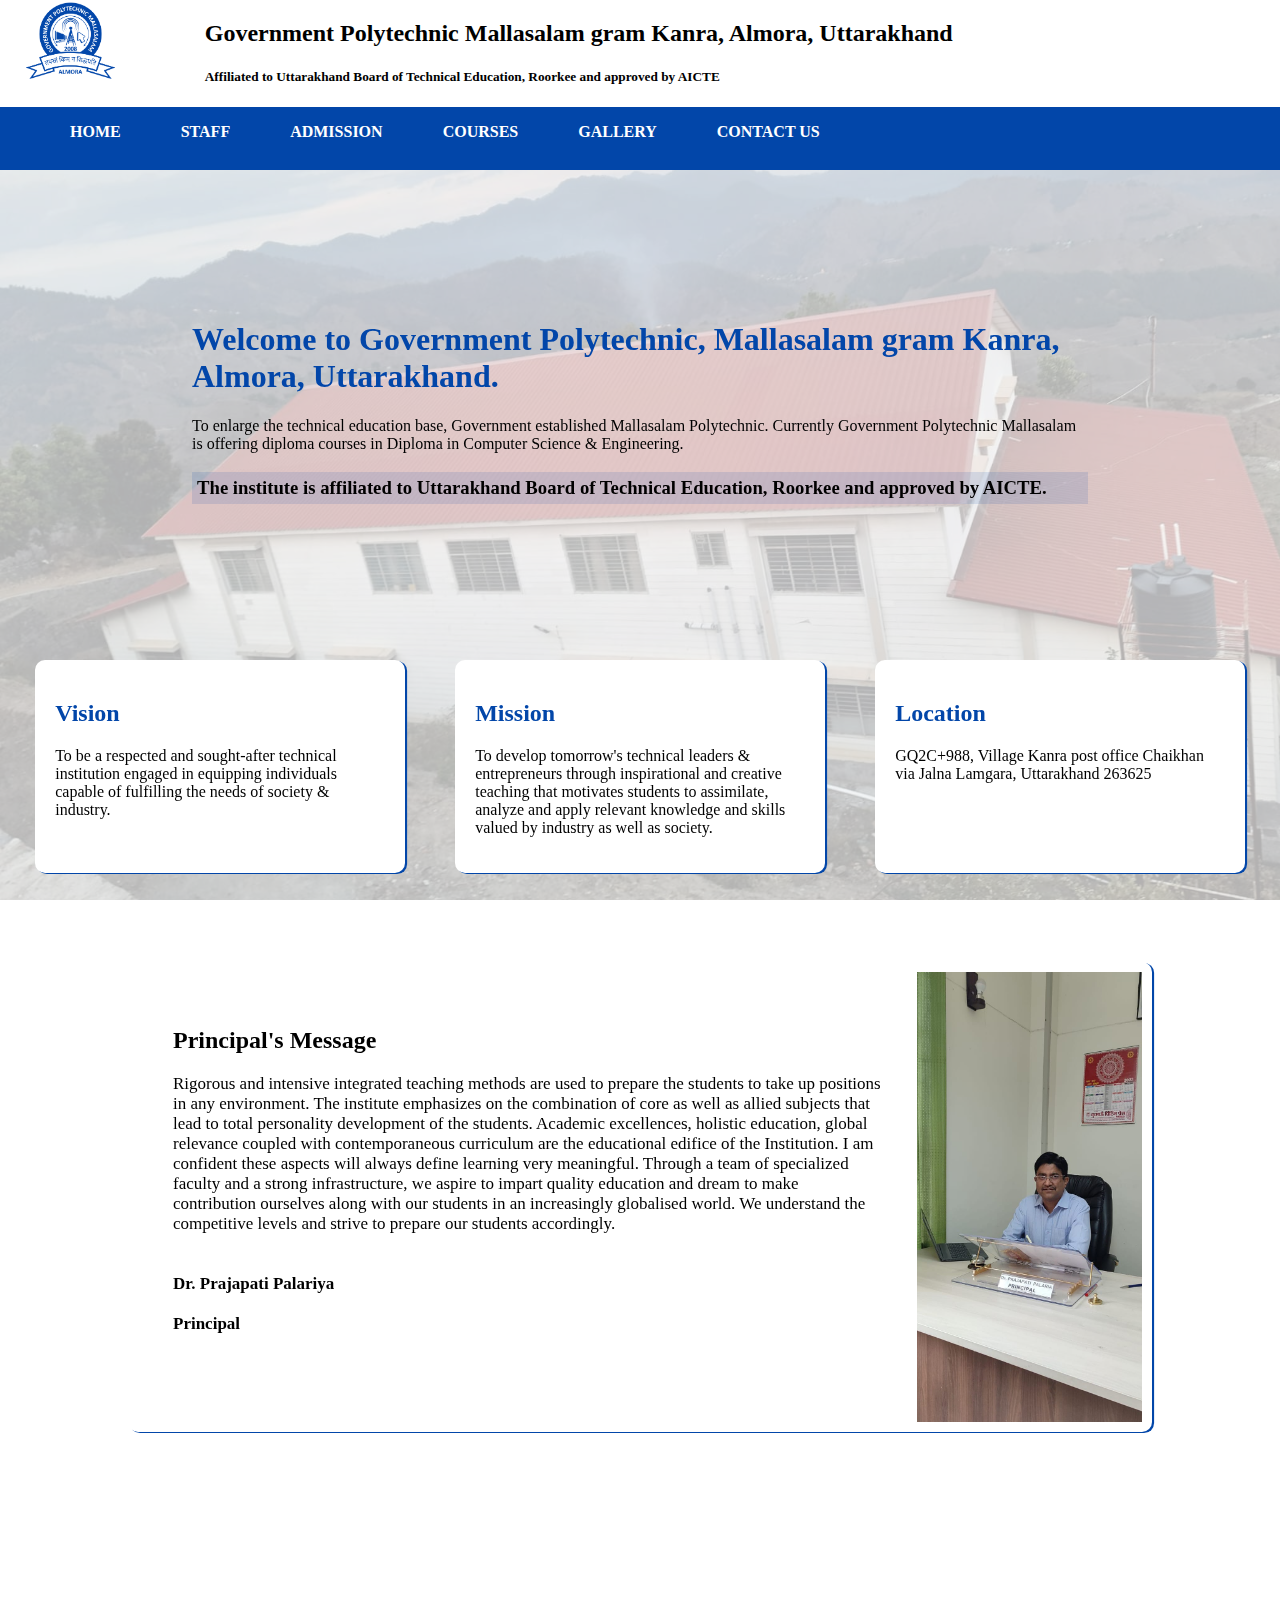
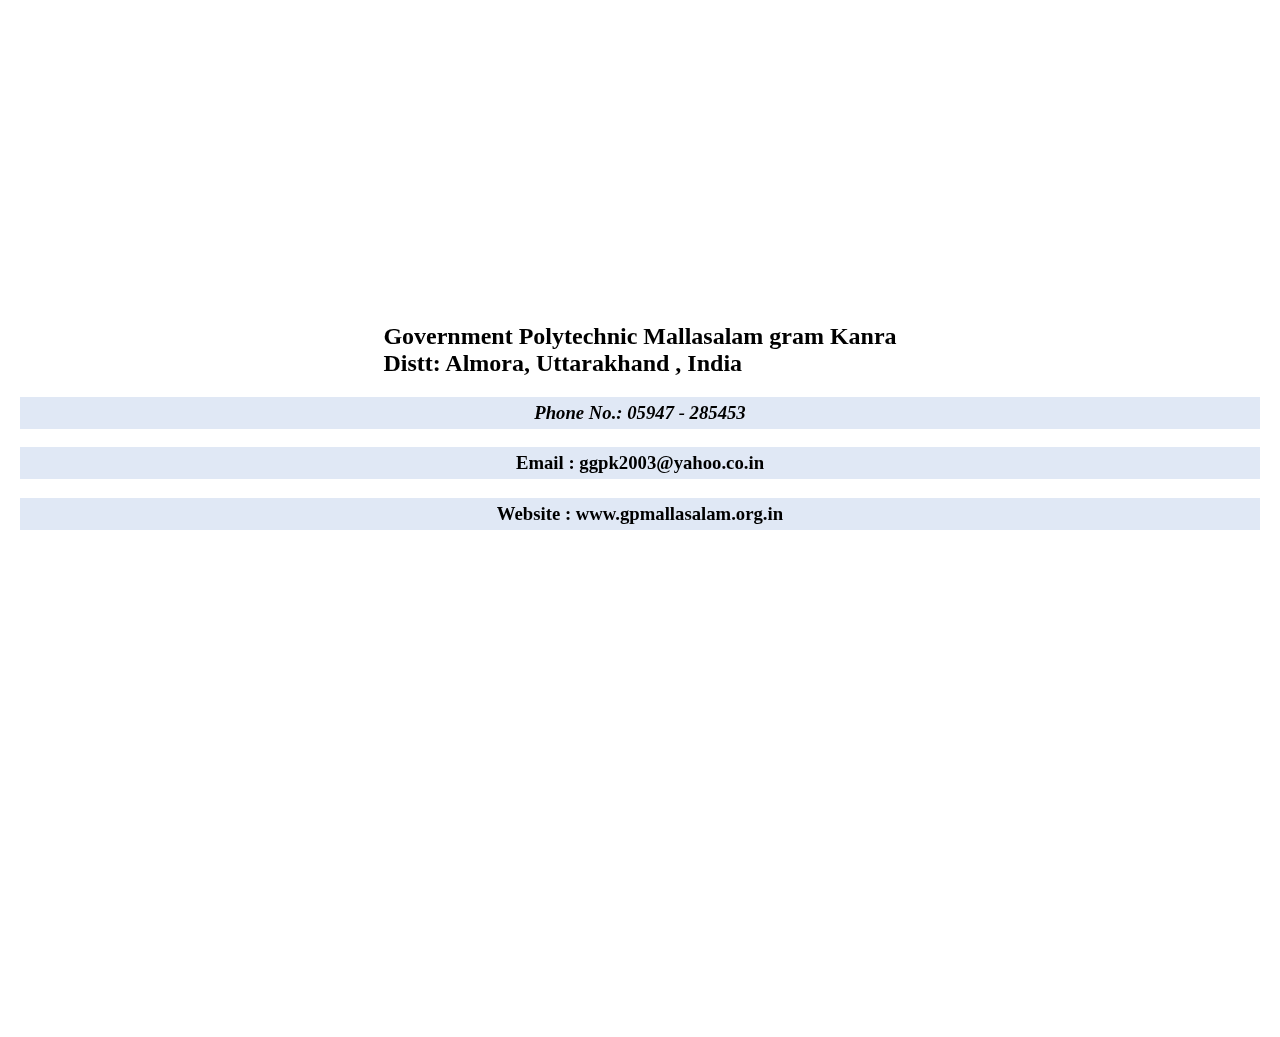
<file: index.html>
<!DOCTYPE html>
<html lang="en">
<head>
    <meta charset="UTF-8">
    <meta http-equiv="X-UA-Compatible" content="IE=edge">
    <meta name="viewport" content="width=device-width, initial-scale=1.0">
    <meta name="viewport" content="width=device-width, initial-scale=1, shrink-to-fit=no">
    <title>Document</title>
    <link rel="stylesheet" href="style.css">

</head>
<body>
    <div id="upper">

        <div class="top">
            
            <img src="logo.png" alt="" class="logo">
            <div>
                <h2>Government Polytechnic Mallasalam gram Kanra, Almora, Uttarakhand</h2>
                <h5>Affiliated to Uttarakhand Board of Technical Education, Roorkee and approved by AICTE</h5>
            </div>
            
        </div>
        
        
        <nav id="row">
            <div>
                <ul>
                    <li><a href="index.html">HOME</a></li>
                    <li><a href="teaching_staff.html">STAFF</a></li>
                    <li><a href="admission.html">ADMISSION</a></li>
                    <li><a href="course.html">COURSES</a></li>
                    <li><a href="gallery.html">GALLERY</a></li>
                    <li><a href="index.html#contact">CONTACT US</a></li>
                    <!-- <li><a href="#about">DOWNLOAD</a></li>
                    <li><a href="#about">LINKS</a></li>
                    <li><a href="#about">GRIEVANCE</a></li>
                    <li><a href="#about">ALUMNI</a></li> -->
                </ul>
            </div>
        </nav>
    </div>
        
    <div class="mid">
        <h1>Welcome to Government Polytechnic, Mallasalam gram Kanra, Almora, Uttarakhand.</h1>
        <p>To enlarge the technical education base, Government established Mallasalam Polytechnic.
            Currently Government Polytechnic Mallasalam is offering diploma courses in Diploma in Computer Science & Engineering. 

        </p>
        <h3>The institute is affiliated to Uttarakhand Board of Technical Education, Roorkee and approved by AICTE.</h3>
    </div>

    <div class="boxes">
        <div>
            <h2>Vision</h2>
            <p>To be a respected and sought-after technical institution engaged in equipping individuals capable of fulfilling the needs of society & industry.</p>
        </div>
        <div>
            <h2>Mission</h2>
            <p>To develop tomorrow's technical leaders & entrepreneurs through inspirational and creative teaching that motivates students to assimilate, analyze and apply relevant knowledge and skills valued by industry as well as society.</p>
        </div>
        <div>
            <h2>Location</h2>
            <p> GQ2C+988, Village Kanra post office Chaikhan via Jalna Lamgara, Uttarakhand 263625

            </p>
            </div>

    </div>

    <div class="principal">
        <div class="msg">
            <h2>Principal's Message</h2>
            <p style="font-size: 17px;">Rigorous and intensive integrated teaching methods are used to prepare the students to take up positions in any environment. The institute emphasizes on the combination of core as well as allied subjects that lead to total personality development of the students.
                Academic excellences, holistic education, global relevance coupled with contemporaneous curriculum are the educational edifice of the Institution. I am confident these aspects will always define learning very meaningful.
                Through a team of specialized faculty and a strong infrastructure, we aspire to impart quality education and dream to make contribution ourselves along with our students in an increasingly globalised world.
                We understand the competitive levels and strive to prepare our students accordingly.
                <br>
                <br>
                <br>
                <b>
                    Dr. Prajapati Palariya <br> <br>
                    Principal
                </b>
               
            </p>
        </div>
        <img src="principle.jpeg" alt="">
    </div>



    <div>
        <div class="youtube-video">
            <iframe width="560" height="315" src="https://www.youtube.com/embed/hQeCPSa7vxw" title="YouTube video player" frameborder="0" allow="accelerometer; autoplay; clipboard-write; encrypted-media; gyroscope; picture-in-picture; web-share" allowfullscreen></iframe>
            <iframe width="560" height="315" src="https://www.youtube.com/embed/YYNgq8Y1Zdw" title="YouTube video player" frameborder="0" allow="accelerometer; autoplay; clipboard-write; encrypted-media; gyroscope; picture-in-picture; web-share" allowfullscreen></iframe>
        </div>
    </div>


    <br><br><br><br>
    <footer class="foot" id="contact">
        
            <div>

                
                <!-- <img src="images/phone.png" class="imgr">    <h1 style="color:#006699">Contact Us</h1>
                    <hr style="border-style:solid"> -->
                    <h2>Government Polytechnic Mallasalam gram Kanra<br> Distt: Almora, Uttarakhand , India </h2>
                    <h3><em>Phone No.: 05947 - 285453 </em></h3>
                    <h3>Email : ggpk2003@yahoo.co.in</h3>
                    <h3>Website : www.gpmallasalam.org.in</h3>
                    <br>
                    
                    <iframe src="https://www.google.com/maps/embed?pb=!1m14!1m8!1m3!1d13890.118995820207!2d79.7708275!3d29.5009143!3m2!1i1024!2i768!4f13.1!3m3!1m2!1s0x39a0c71635e2f73d%3A0xe88ca796735ea86f!2sGovernment%20Polytechnic%20Malla%20Salam%20Uttarakhanda!5e0!3m2!1sen!2sin!4v1684435822009!5m2!1sen!2sin" width="600" height="450" style="border:0;" allowfullscreen="" loading="lazy" referrerpolicy="no-referrer-when-downgrade"></iframe>
                </div>
           

    </footer>
</body>
</html>
</file>
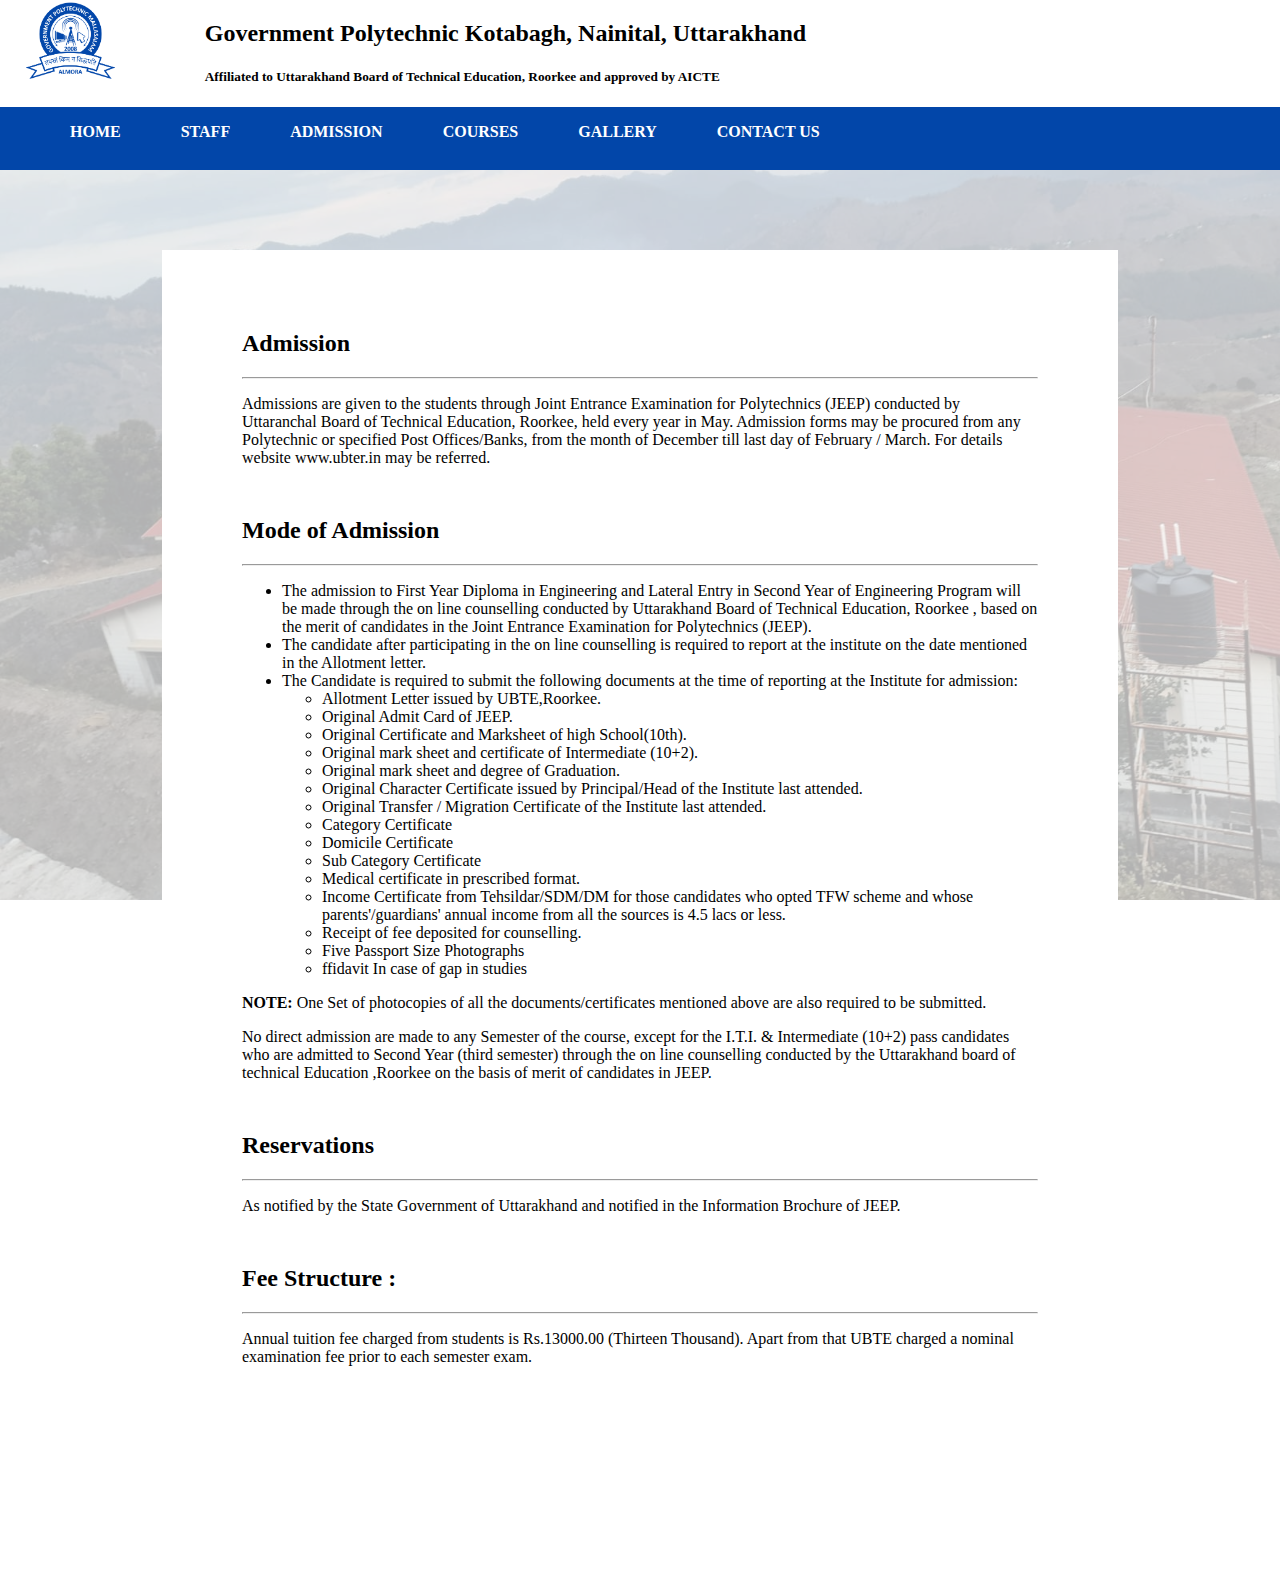
<file: admission.html>
<!DOCTYPE html>
<html lang="en">
<head>
    <meta charset="UTF-8">
    <meta http-equiv="X-UA-Compatible" content="IE=edge">
    <meta name="viewport" content="width=device-width, initial-scale=1.0">
    <title>Document</title>
    <link rel="stylesheet" href="style.css">
</head>
<body>
    
    <div id="upper">

        <div class="top">
            
            <img src="logo.png" alt="" class="logo">
            <div>
                <h2>Government Polytechnic Kotabagh, Nainital, Uttarakhand</h2>
                <h5>Affiliated to Uttarakhand Board of Technical Education, Roorkee and approved by AICTE</h5>
            </div>
            
        </div>
        
        
        <nav id="row">
            <div>
                <ul>
                    <li><a href="index.html">HOME</a></li>
                    <li><a href="teaching_staff.html">STAFF</a></li>
                    <li><a href="admission.html">ADMISSION</a></li>
                    <li><a href="course.html">COURSES</a></li>
                    <li><a href="gallery.html">GALLERY</a></li>
                    <li><a href="index.html#contact">CONTACT US</a></li>

                </ul>
            </div>
        </nav>
    </div>
        

    <div class="admission">
        <div class="center">

            <div>
                
            <h2>Admission</h2>
            <hr>
            <p>Admissions are given to the students through Joint Entrance Examination for Polytechnics (JEEP) conducted by Uttaranchal Board of Technical Education, Roorkee, held every year in May. Admission forms may be procured from any Polytechnic or specified Post Offices/Banks, from the month of December till last day of February / March. For details website www.ubter.in may be referred.</p>
            </div>
        
            <div>
            <h2>Mode of Admission</h2>
            <hr>
            <ul>
                <li>The admission to First Year Diploma in Engineering and Lateral Entry in Second Year of Engineering Program will be made through the on line counselling conducted by Uttarakhand Board of Technical Education, Roorkee , based on the merit of candidates in the Joint Entrance Examination for Polytechnics (JEEP).</li>
                <li>The candidate after participating in the on line counselling is required to report at the institute on the date mentioned in the Allotment letter.</li>
                <li>The Candidate is required to submit the following documents at the time of reporting at the Institute for admission:</li>
                <ul>
                    <li>Allotment Letter issued by UBTE,Roorkee.</li>
                    <li>Original Admit Card of JEEP.</li>
                    <li>Original Certificate and Marksheet of high School(10th).</li>
                    <li>Original mark sheet and certificate of Intermediate (10+2).</li>
                    <li>Original mark sheet and degree of Graduation.</li>
                    <li>Original Character Certificate issued by Principal/Head of the Institute last attended.</li>
                    <li>Original Transfer / Migration Certificate of the Institute last attended.</li>
                    <li>Category Certificate</li>
                    <li>Domicile Certificate</li>
                    <li>Sub Category Certificate</li>
                    <li>Medical certificate in prescribed format.</li>
                    <li>Income Certificate from Tehsildar/SDM/DM for those candidates who opted TFW scheme and whose parents'/guardians' annual income from all the sources is 4.5 lacs or less.</li>
                    <li>Receipt of fee deposited for counselling.</li>
                    <li>Five Passport Size Photographs</li>
                    <li>ffidavit In case of gap in studies</li>
                </ul>
            </ul>
            <p> <b>NOTE: </b> One Set of photocopies of all the documents/certificates mentioned above are also required to be submitted.</p>
            <p>No direct admission are made to any Semester of the course, except for the I.T.I. & Intermediate (10+2) pass candidates who are admitted to Second Year (third semester) through the on line counselling conducted by the Uttarakhand board of technical Education ,Roorkee on the basis of merit of candidates in JEEP.</p>
            </div>

            <div>
                <h2>Reservations</h2>
                <hr>
                <p>As notified by the State Government of Uttarakhand and notified in the Information Brochure of JEEP.</p>
            </div>
            <div>
                <h2>Fee Structure :</h2>
                <hr>
                <p>Annual tuition fee charged from students is Rs.13000.00 (Thirteen Thousand). Apart from that UBTE charged a nominal examination fee prior to each semester exam.</p>
            </div>
    </div>

    </div>
</body>
</html>
</file>
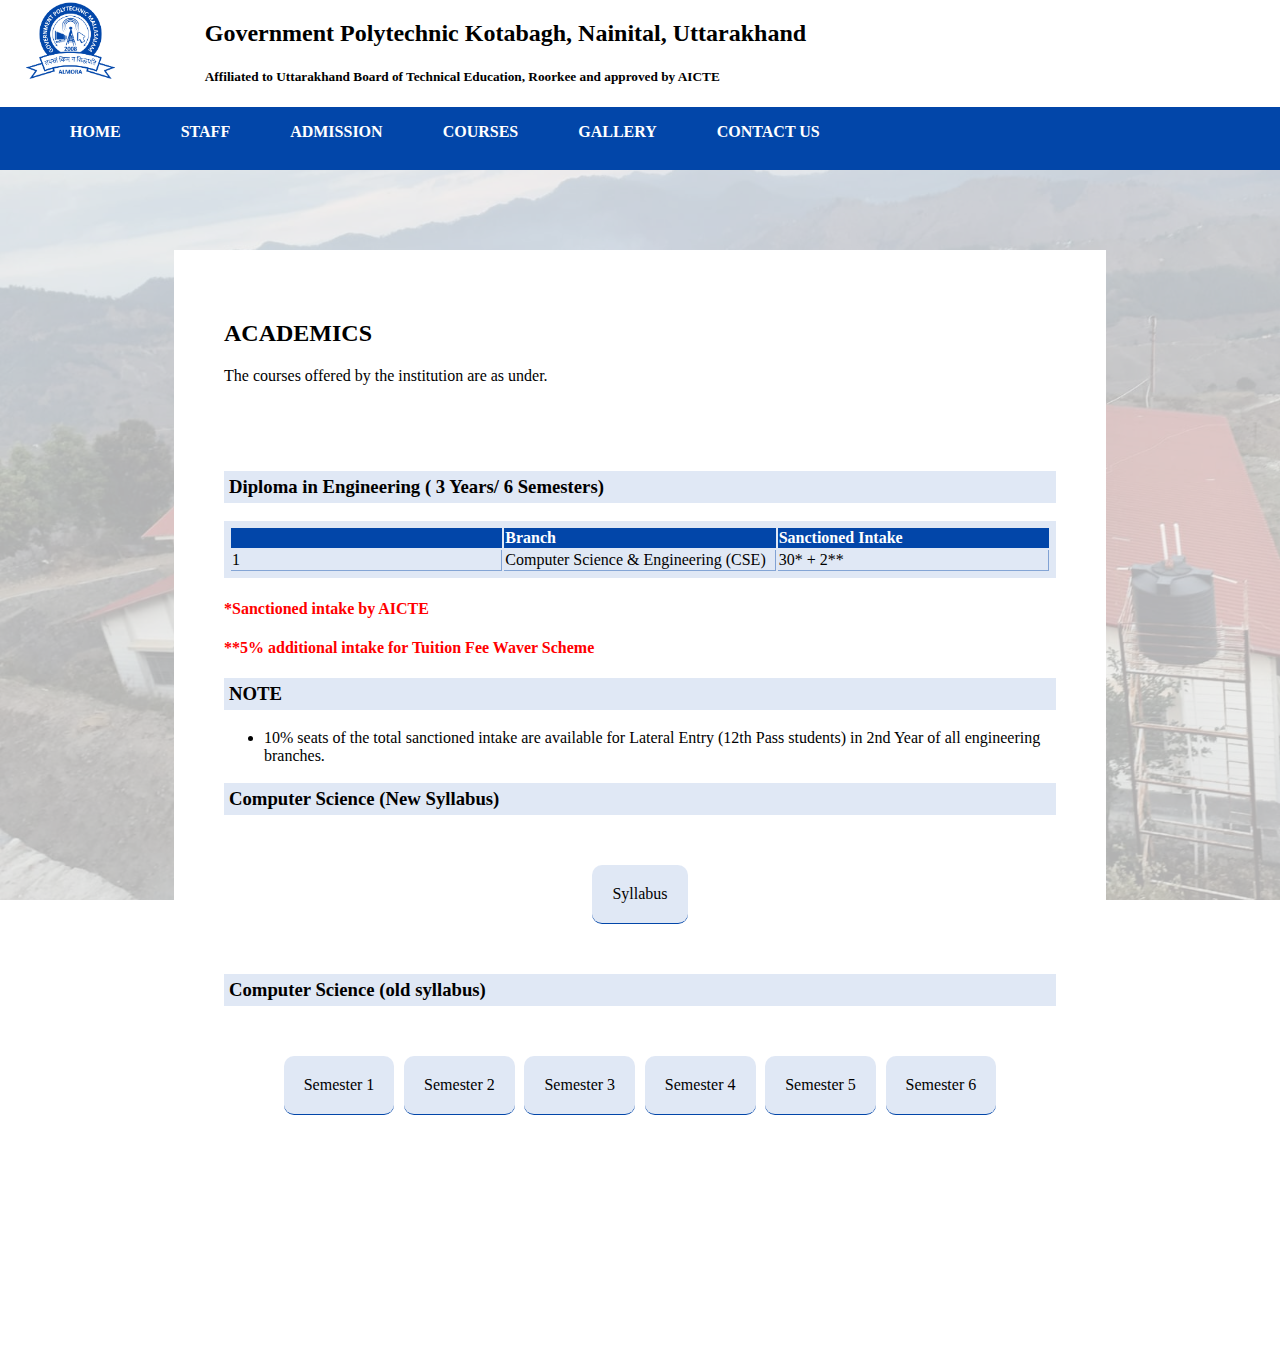
<file: course.html>
<!DOCTYPE html>
<html lang="en">
<head>
    <meta charset="UTF-8">
    <meta http-equiv="X-UA-Compatible" content="IE=edge">
    <meta name="viewport" content="width=device-width, initial-scale=1.0">
    <title>Document</title>
    <link rel="stylesheet" href="style.css">
</head>
<body>
    <div id="upper">

        <div class="top">
            
            <img src="logo.png" alt="" class="logo">
            <div>
                <h2>Government Polytechnic Kotabagh, Nainital, Uttarakhand</h2>
                <h5>Affiliated to Uttarakhand Board of Technical Education, Roorkee and approved by AICTE</h5>
            </div>
            
        </div>
        
        
        <nav id="row">
            <div>
                <ul>
                    <li><a href="index.html">HOME</a></li>
                    <li><a href="teaching_staff.html">STAFF</a></li>
                    <li><a href="admission.html">ADMISSION</a></li>
                    <li><a href="course.html">COURSES</a></li>
                    <li><a href="gallery.html">GALLERY</a></li>
                    <li><a href="index.html#contact">CONTACT US</a></li>

                </ul>
            </div>
        </nav>
    </div>

    <div class="staff">
        <div>

            <h2>ACADEMICS</h2>
            <P>The courses offered by the institution are as under.</P>
        </div>
        <div style="padding-top: 1px">
            <h3>Diploma in Engineering ( 3 Years/ 6 Semesters)</h3>
            <div>
                <table>
                    <thead>
                        <th></th>
                        <th>Branch</th>
                        <th>Sanctioned Intake</th>
                    </thead>
                    <tbody>
                        <tr>
                            <td>1</td>
                            <td>Computer Science & Engineering (CSE)</td>
                            <td>30* + 2**</td>
                        </tr>
                      
                        <!-- <tr>
                            <td></td>
                            <td><b>Total</b></td>
                            <td><b>60* + 4**</b></td>
                        </tr> -->
                    </tbody>
                </table>
            </div>

            <div style="color: red;">
                <h4>*Sanctioned intake by AICTE</h4>
                <h4>**5% additional intake for Tuition Fee Waver Scheme</h4>

            </div>
            <div>
                <h3>NOTE</h3>
                <ul>
                    <li>10% seats of the total sanctioned intake are available for Lateral Entry (12th Pass students) in 2nd Year of all engineering branches.</li>
                </ul>
            </div>

            <div>
                
                <h3>Computer Science (New Syllabus)</h3>
                <div class="sem-download">

                    <a href="http://www.irdtuttarakhand.org.in/ubter/Course.aspx?code=05">Syllabus</a>
                </div>
                <h3>Computer Science (old syllabus)</h3>
                <div class="sem-download">
                    
                    <a href="cse1.pdf" download>Semester 1</a>
                    <a href="cse2.pdf" download>Semester 2</a>
                    <a href="cse3.pdf" download>Semester 3</a>
                    <a href="cse4.pdf" download>Semester 4</a>
                    <a href="cse5.pdf" download>Semester 5</a>
                    <a href="cse6.pdf" download>Semester 6</a>
                </div>

              
            </div>

        </div>
    </div>


</body>
</html>
</file>
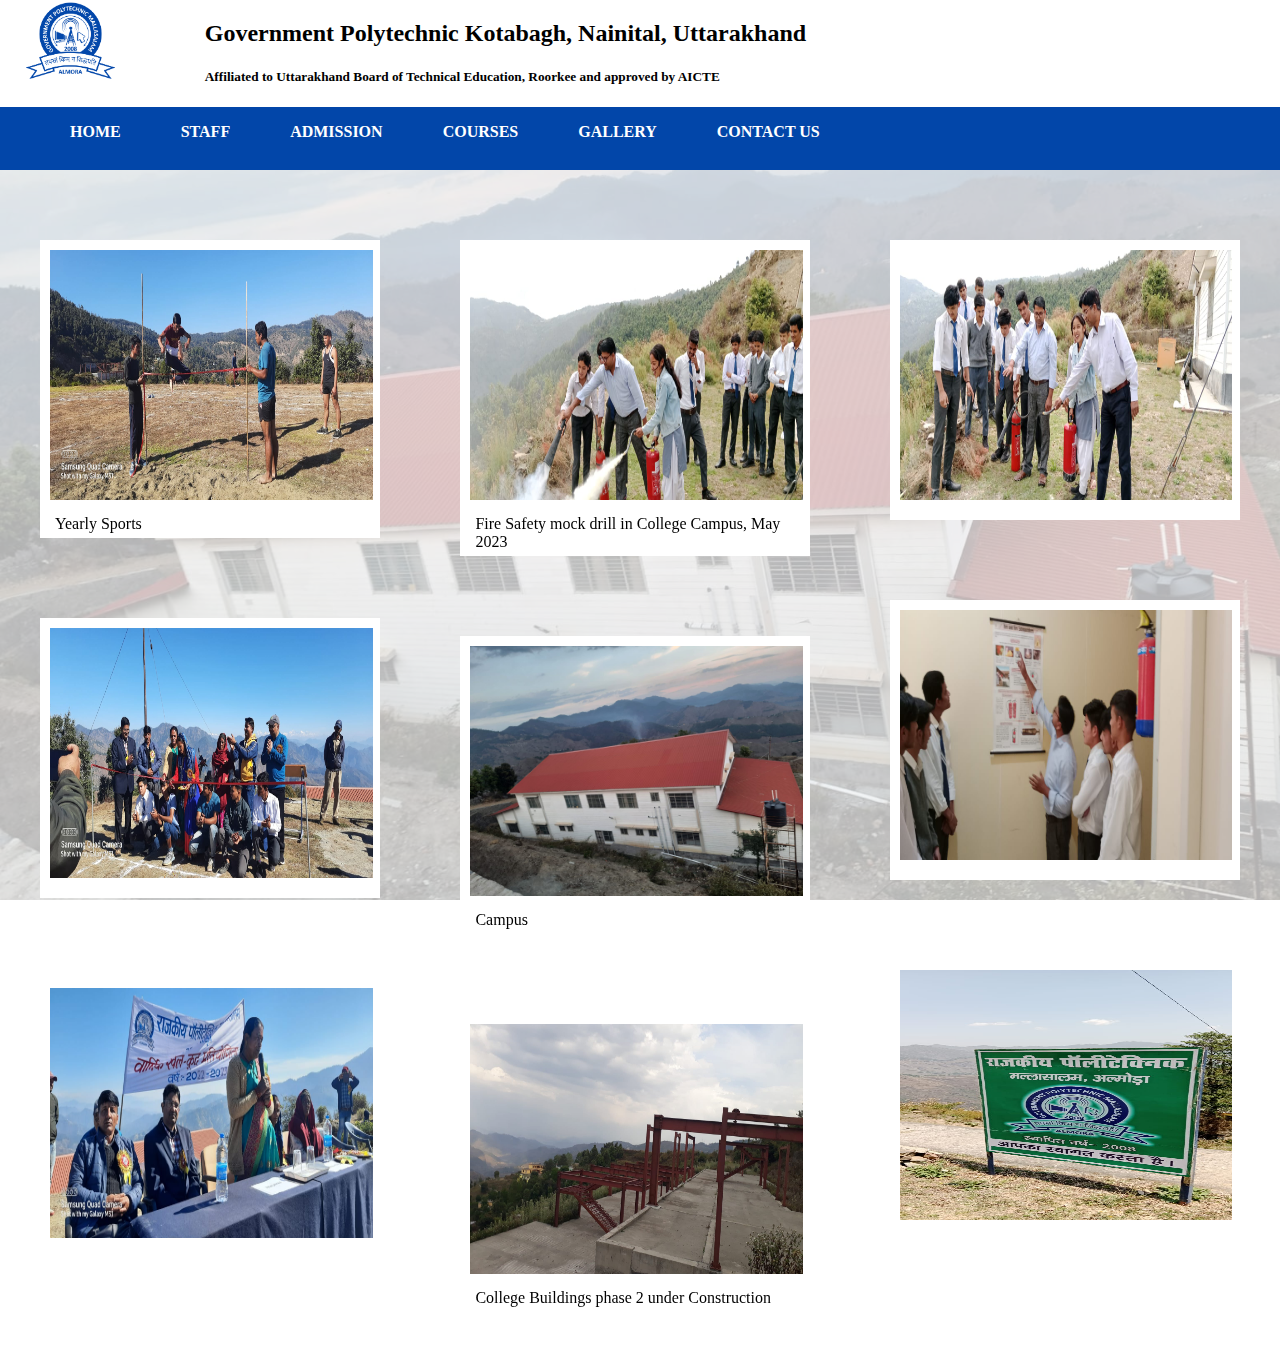
<file: gallery.html>
<!DOCTYPE html>
<html lang="en">
<head>
    <meta charset="UTF-8">
    <meta http-equiv="X-UA-Compatible" content="IE=edge">
    <meta name="viewport" content="width=device-width, initial-scale=1.0">
    <title>Document</title>
    <link rel="stylesheet" href="style.css">
</head>
<body>
    <div id="upper">

        <div class="top">
            
            <img src="logo.png" alt="" class="logo">
            <div>
                <h2>Government Polytechnic Kotabagh, Nainital, Uttarakhand</h2>
                <h5>Affiliated to Uttarakhand Board of Technical Education, Roorkee and approved by AICTE</h5>
            </div>
            
        </div>
        
        
        <nav id="row">
            <div>
                <ul>
                    <li><a href="index.html">HOME</a></li>
                    <li><a href="teaching_staff.html">STAFF</a></li>
                    <li><a href="admission.html">ADMISSION</a></li>
                    <li><a href="course.html">COURSES</a></li>
                    <li><a href="gallery.html">GALLERY</a></li>
                    <li><a href="index.html#contact">CONTACT US</a></li>

                </ul>
            </div>
        </nav>
    </div>


    <div class="gallery">
        <div>
            <div>
                <img src="a1.jpeg" alt="">
                <p>Yearly Sports</p>
            </div>
            <div>
                <img src="a2.jpeg" alt="">
                <p></p>
            </div>
            <div>
                <img src="a3.jpeg" alt="">
                <p></p>
            </div>
            
        </div>
        <div>

            <div>
                <img src="a4.jpeg" alt="">
                <p>Fire Safety mock drill in College Campus, May 2023</p>
            </div>
            <div>
                <img src="a5.jpeg" alt="">
                <p>Campus</p>
            </div>
            <div>
                <img src="a6.jpeg" alt="">
                <p>College Buildings phase 2 under Construction</p>
            </div>
        </div>
        <div>

            <div>
                <img src="a7.jpeg" alt="">
                <p></p>
            </div>
            <div>
                <img src="a8.jpeg" alt="">
                <p></p>
            </div>
            <div>
                <img src="a9.jpeg" alt="">
                <p></p>
            </div>
        </div>
    </div>

</body>
</html>
</file>
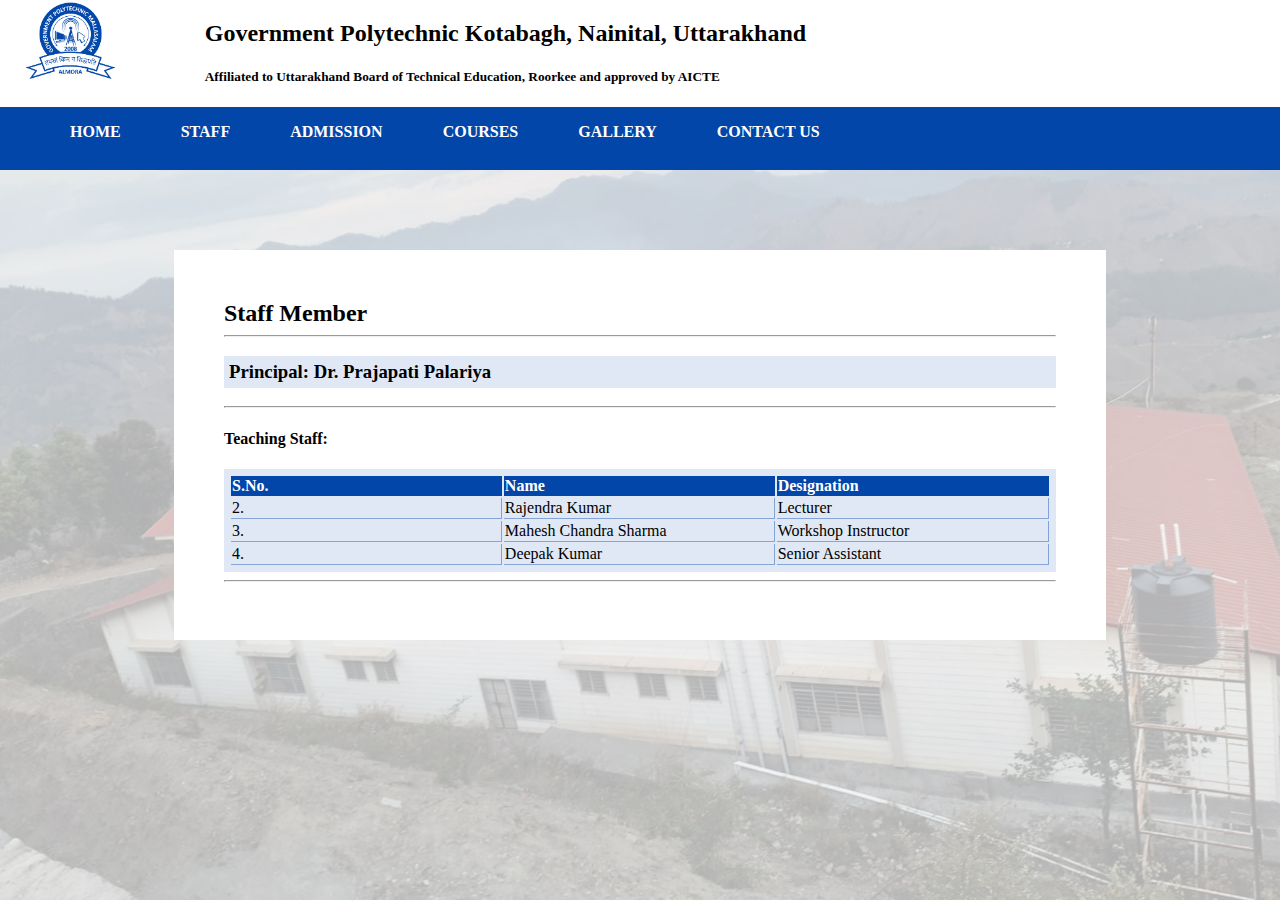
<file: teaching_staff.html>
<!DOCTYPE html>
<html lang="en">
<head>
    <meta charset="UTF-8">
    <meta http-equiv="X-UA-Compatible" content="IE=edge">
    <meta name="viewport" content="width=device-width, initial-scale=1.0">
    <title>Document</title>
    <link rel="stylesheet" href="style.css">
</head>
<body>

    <div id="upper">

        <div class="top">
            
            <img src="logo.png" alt="" class="logo">
            <div>
                <h2>Government Polytechnic Kotabagh, Nainital, Uttarakhand</h2>
                <h5>Affiliated to Uttarakhand Board of Technical Education, Roorkee and approved by AICTE</h5>
            </div>
            
        </div>
        
        
        <nav id="row">
            <div>
                <ul>
                    <li><a href="index.html">HOME</a></li>
                    <li><a href="teaching_staff.html">STAFF</a></li>
                    <li><a href="admission.html">ADMISSION</a></li>
                    <li><a href="course.html">COURSES</a></li>
                    <li><a href="gallery.html">GALLERY</a></li>
                    <li><a href="index.html#contact">CONTACT US</a></li>

                </ul>
            </div>
        </nav>
    </div>
        
    <div class="staff">
        <div>

            
            <h2 class="center">Staff Member</h2>
        <hr>
        <div><h3>Principal: Dr. Prajapati Palariya</h3></div>
        <hr>
        <div class="teaching">
            <h4>Teaching Staff: </h4>
            <table>
                <thead>
                    <th>S.No.</th>
                    <th>Name</th>
                    <th>Designation</th>
                </thead>
                <tbody>
                   

                    <tr>
                        <td>2.</td>
                        <td>Rajendra Kumar</td>
                        <td>Lecturer</td>
                    </tr>
                    <tr>
                        <td>3.</td>
                        <td>Mahesh Chandra Sharma</td>
                        <td>Workshop Instructor</td>
                    </tr>
                    <tr>
                        <td>4.</td>
                        <td>Deepak Kumar</td>
                        <td>Senior Assistant</td>
                    </tr>
                    
                </tbody>
            </table>
        </div>
        
        <hr>
    </div>
    </div>
</body>
</html>
</file>
<file: style.css>
body{
    /* background-color: #b7cbea; */
    margin: 0px;
}
#upper{
    position: fixed;

}
.logo{
    width: 7%;
    height: 7%;
    margin: 0px 7% 0px 2%;
}
.top{
    display: flex;
    background-color: white;
    width: 100vw;
}
#row{
    display: flex;
    background-color: #0246a9;
    height: 7vh;
   
}
#row div ul{
    list-style-type: none;
    display: flex;
}
#row div ul li a{
    
   padding: 10px 30px;
   /* font-size: 1.3rem; */
   font-weight: bold;
   text-decoration: none; 
   color: rgb(255, 255, 255);
}
#row div ul li a:hover{
    
    background-color: rgba(252, 252, 252, 0.107);
    border-radius: 5px;
}

body::before{
    background: url("a5.jpeg") no-repeat center center/cover;
    content: "";
    position: fixed;
    width: 100vw;
    height: 100vh;
    z-index: -1;
    opacity: 0.3;
} 
.mid{
    width: 70%;
    display: block;
    margin: auto;
    padding: 8%;
    padding-top: 300px;
    /* color: white; */
}
.mid>h1{
    color: #0246a9;
}

.principal{
    background-color: white;
    display: flex;
    margin: 5% 10%;
    padding: 10px;
    box-shadow: 2px 1px 0px 0.1px #0246a9;
    border-radius: 10px;
}
.msg{
    padding: 35px;
}
.principal>img{
    height: 50vh;
}

.boxes{
    display: flex;
    margin: 10px;
}

.boxes>div{
    background-color: white;
    width: 30%;
    margin: 2%;
    padding: 20px;
    border-radius: 10px;
    box-shadow: 2px 1px 0px 0.1px #0246a9;
}
.boxes>div>h2{
    color: #0246a9;
    
}







/* staff member================ */
.staff{
    padding-top: 250px;
    margin-bottom: 150px;
}
.staff>div{
    background-color: white;
    width: 65%;
    display: block;
    margin: auto;
    padding: 50px;
}
.staff>div>div>table{
    width: 100%;

}
.staff th,td{
    width: 10%;
    text-align: left;
}
thead{
    background-color: #0246a9;
    color: white;
}
.staff table,h3{
    background-color: #0245a91f;
    padding: 5px;
}
.staff td{

    border-bottom: 1px solid #0245a968;
    border-right: 1px solid #0245a96c;
}




/* to center */
.center{
    display: block;
    margin: auto;
}





/* admission=========== */
.admission{
    padding-top: 250px;
    margin-bottom: 150px;
}
.admission>div{
    background-color: white;
    width: 70%;
    padding: 30px;
}
.admission>div>div{
    margin: 50px;
}

.youtube-video{
    display: flex;
    justify-content: space-evenly;
}

.foot{
    padding: 20px;
    background-color: white;

}
.foot>div>iframe{
    display: block;
    margin: auto;
}
.foot>div>h3, .foot>div>h2{
    display: flex;
    justify-content: center;
}
.sem-download>a{
    /* width: 200px; */
    background-color: #0245a91f;
    /* height: 100px; */
    padding: 20px;
    color: black;
    text-decoration: none;
    border-bottom: 1px solid #0246a9;
    border-radius: 10px;
}
.sem-download>a:hover{
    background-color: #0245a945;
}
.sem-download{
    margin: 50px;
    display: flex;
    justify-content: space-evenly;
}

.gallery{
    padding-top: 200px;

    display: flex;
}
.gallery>div{
    display: flex;
    flex-direction: column;
}
.gallery>div>div{
    display: flex;
    flex-direction: column;
    background-color: white;

    margin: 40px;
}
.gallery>div>div>img{
    margin: 10px 10px 10px 10px;
    width: 95%;
    height: 250px;
    /* transition: 1s ease-in; */
}
.gallery>div>div>img:hover{
    transform: scale(1.07);

}

.gallery>div>div>p{
    padding-left: 10px;
    margin: 5px;
}
</file>
